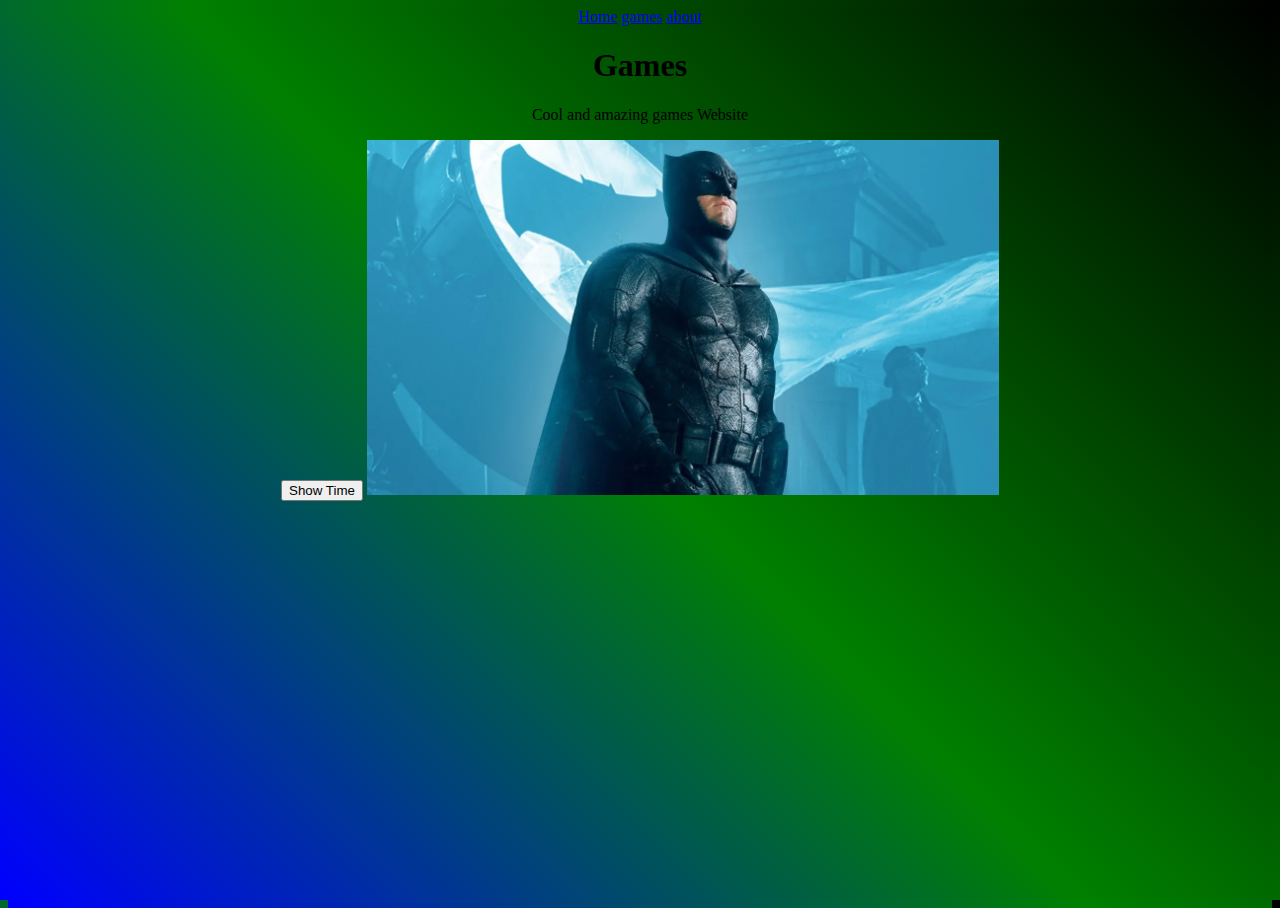
<file: index.html>
<!DOCTYPE html>
<html lang="en">
<head>
    <meta charset="UTF-8">
    <meta http-equiv="X-UA-Compatible" content="IE=edge">
    <meta name="viewport" content="width=device-width, initial-scale=1.0">
    <title>Games Website</title>
    <link rel = "stylesheet" href="styie.css">
    <script src="main.js"></script>
</head>
<body>
    <nav>
        <a href="index.html">Home</a>
        <a href="games.html">games</a>
        <a href="about.html">about</a>
    </nav>
    
    <h1>Games</h1>
    <p>Cool and amazing games Website</p>

    <button onclick="showTime()">Show Time</button>

 <img src="./assets/images/bbb.png">
    
</body>
</html>
</file>
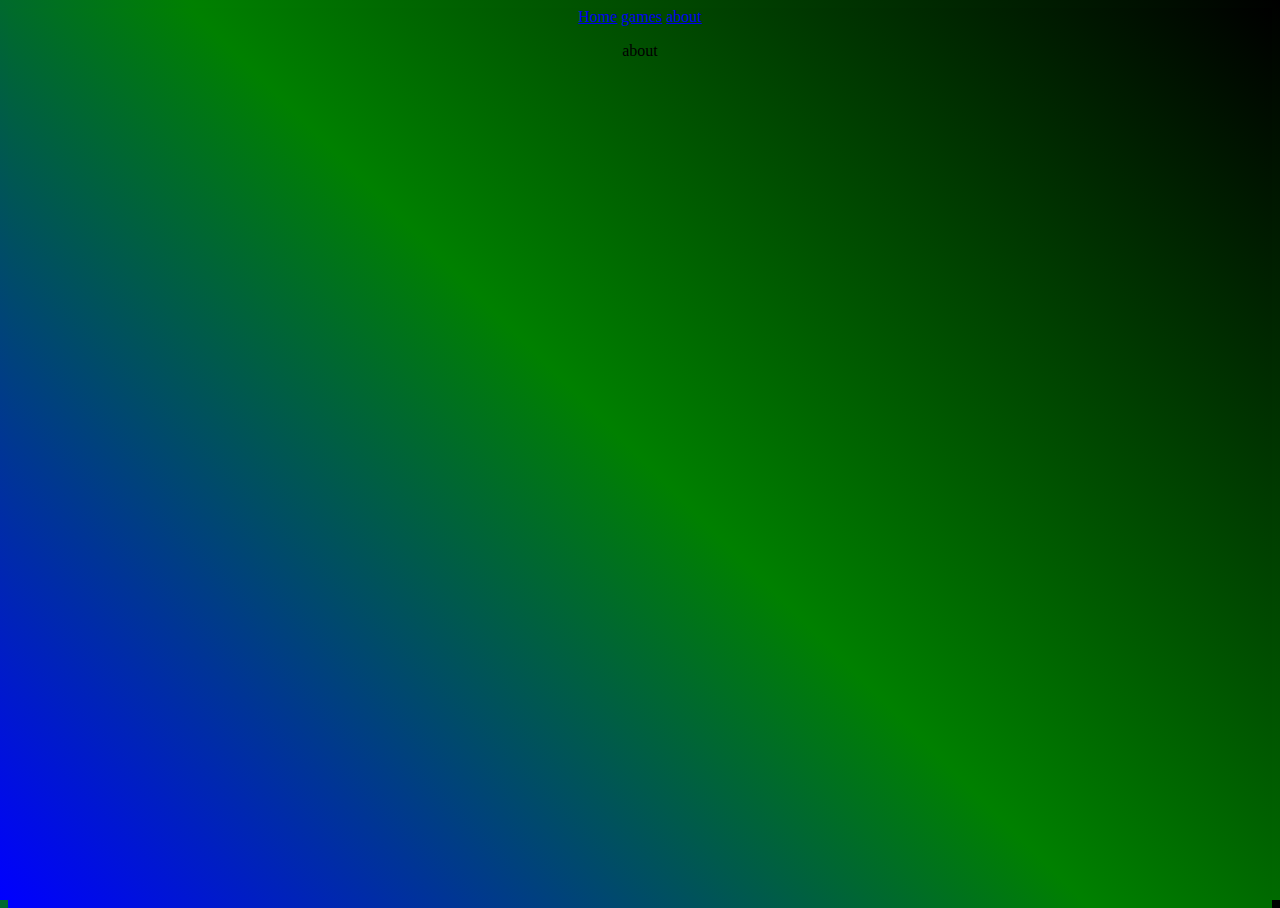
<file: about.html>
<!DOCTYPE html>
<html lang="en">
<head>
    <meta charset="UTF-8">
    <meta http-equiv="X-UA-Compatible" content="IE=edge">
    <meta name="viewport" content="width=device-width, initial-scale=1.0">
    <title>about</title>
    <link rel = "stylesheet" href="styie.css">
</head>
<body>
    <nav>
        <a href="index.html">Home</a>
        <a href="games.html">games</a>
        <a href="about.html">about</a>
    </nav>

    <p>about</p>
</body>
</html>
</file>
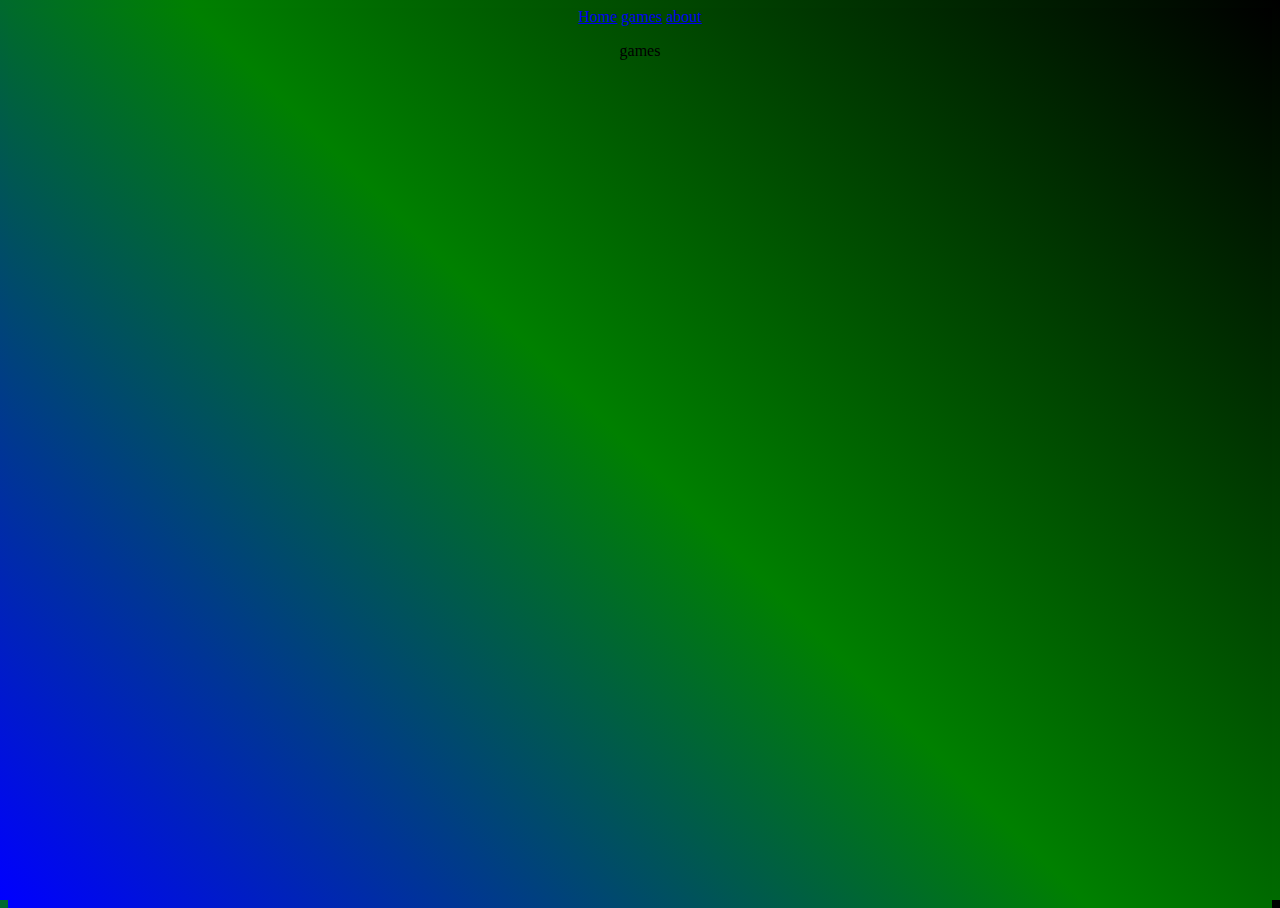
<file: games.html>
<!DOCTYPE html>
<html lang="en">
<head>
    <meta charset="UTF-8">
    <meta http-equiv="X-UA-Compatible" content="IE=edge">
    <meta name="viewport" content="width=device-width, initial-scale=1.0">
    <title>games</title>
    <link rel = "stylesheet" href="styie.css">
</head>
<body>
    <nav>
        <a href="index.html">Home</a>
        <a href="games.html">games</a>
        <a href="about.html">about</a>
    </nav>
    <p>games</p>
    
</body>
</html>
</file>
<file: styie.css>
html, body{
    height: 100%;
    background-image: linear-gradient(45deg, blue, green, black);
    text-align: center;
}
img {
    width: 50%;
}
</file>
